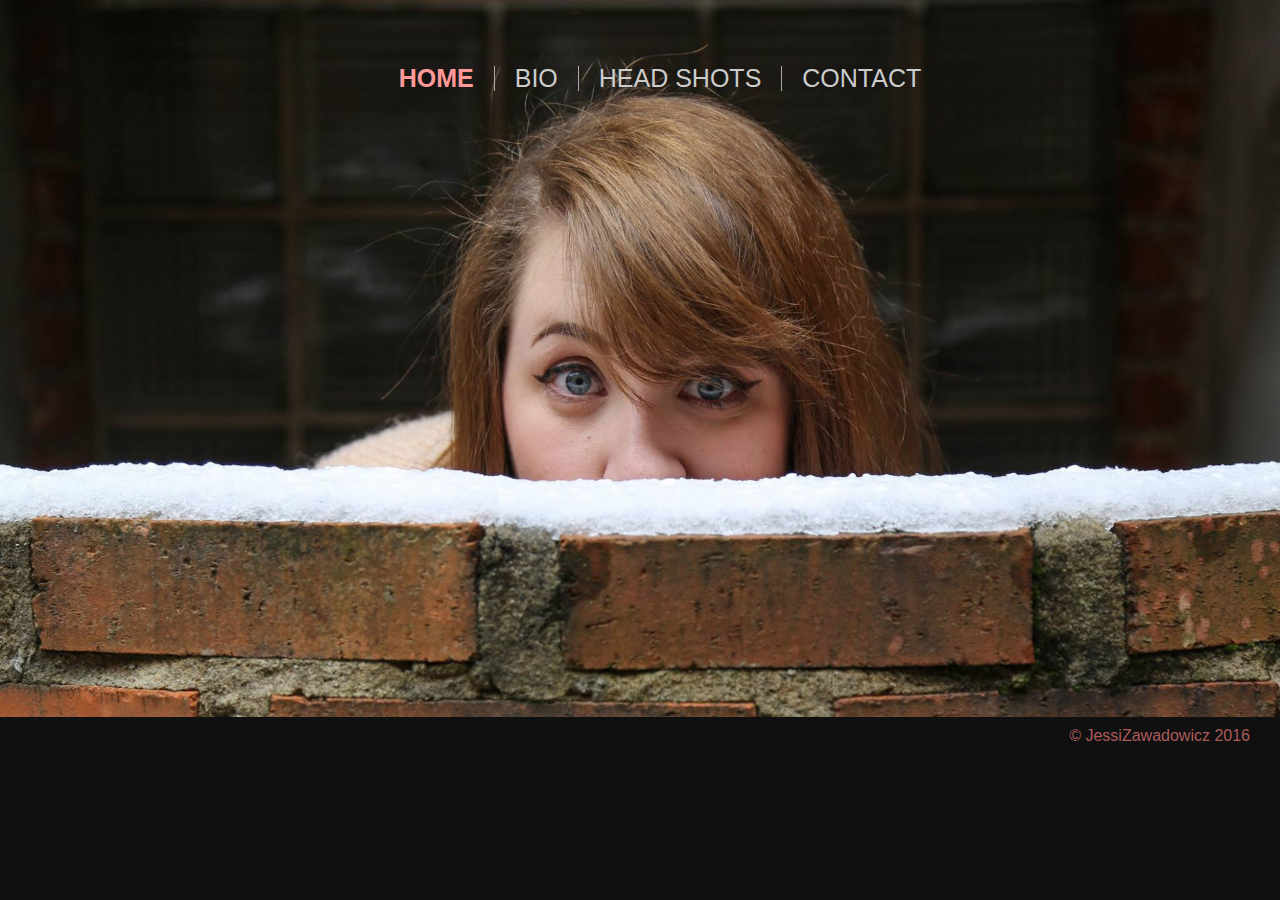
<file: index.html>
<!doctype html>
<html class="no-js" lang="">
    <head>
        <meta charset="utf-8">
        <meta http-equiv="x-ua-compatible" content="ie=edge">
        <title></title>
        <meta name="description" content="">
        <meta name="viewport" content="width=device-width, initial-scale=1">
        <link rel="apple-touch-icon" href="apple-touch-icon.png">
        <link rel="stylesheet" href="css/vendor/normalize.css">
        <link rel="stylesheet" href="css/vendor/html5-main.css">
        <link rel="stylesheet" href="css/main.css">
        <script src="js/vendor/modernizr-2.8.3.min.js"></script>
        <script src="https://code.jquery.com/jquery-1.12.0.min.js"></script>
        <script src="js/plugins.js"></script>
        <script src="js/main.js"></script>
    </head>

    <body>

<!-- ///////////////////////////////////////////////////////////////////////////
/////////////////////////////////// Navigation /////////////////////////////////
//////////////////////////////////////////////////////////////////////////// -->

      <div id="nav_container">
      <div class="navigation">
        <ul>
          <li class="active"><a href="index.html">Home</a></li>
          <li><a href="Bio.html">Bio</a></li>
          <li><a href="Head_Shots.html">Head Shots</a></li>
          <li><a href="Contact.html">Contact</a></li>
        </ul>
  		</div>
     </div>
     <div id="mySidenav" class="sidenav">
        <a href="javascript:void(0)" class="closebtn" onclick="closeNav()">×</a>
        <a href="index.html">Home</a>
        <a href="Bio.html">Bio</a>
        <a href="Head_Shots.html">Head Shots</a>
        <a href="Contact.html">Contact</a>
      </div>

      <div id="main">
        <span style="font-size:30px;cursor:pointer" onclick="openNav()">☰</span>
      </div>



<!-- ///////////////////////////////////////////////////////////////////////////
/////////////////////////////////// Banner /////////////////////////////////////
//////////////////////////////////////////////////////////////////////////// -->

  		<div class="banner">
  			<img src="images/13128993_10208413518431796_544987879_o.jpg" />
      </div>
      <div class="banner_phone">
        <img src="images/iphone.jpg"/>
      </div>
      <div class="banner_tablet">
        <img src="images/tablet.jpg"/>
      </div>

      <div class="banner_tablet_p">
        <img src="images/tablet_p.jpg"/>
      </div>

<!-- ///////////////////////////////////////////////////////////////////////////
/////////////////////////////////// Footer /////////////////////////////////////
//////////////////////////////////////////////////////////////////////////// -->

  		<div class="footer">
        <p> &#169; JessiZawadowicz 2016 </p>
  		</div>





    </body>
</html>
</file>
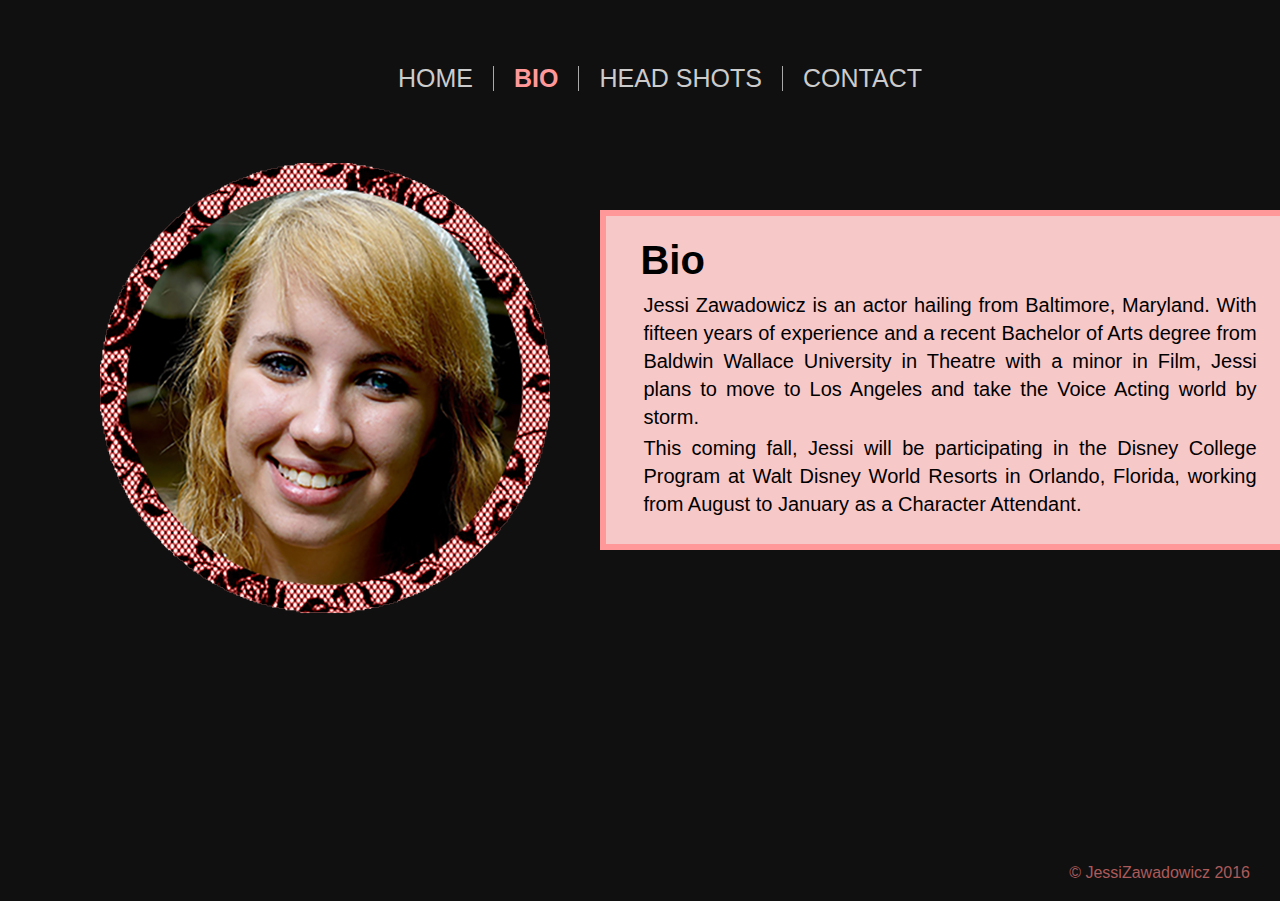
<file: Bio.html>
<!doctype html>
<html class="no-js" lang="">
    <head>
        <meta charset="utf-8">
        <meta http-equiv="x-ua-compatible" content="ie=edge">
        <title></title>
        <meta name="description" content="">
        <meta name="viewport" content="width=device-width, initial-scale=1">
        <link rel="apple-touch-icon" href="apple-touch-icon.png">
        <link rel="stylesheet" href="css/vendor/normalize.css">
        <link rel="stylesheet" href="css/vendor/html5-main.css">
        <link rel="stylesheet" href="css/main.css">
        <link rel="stylesheet" href="css/Bio.css">
        <script src="js/vendor/modernizr-2.8.3.min.js"></script>
        <script src="https://code.jquery.com/jquery-1.12.0.min.js"></script>
        <script src="js/plugins.js"></script>
        <script src="js/main.js"></script>
    </head>

    <body>

<!-- ///////////////////////////////////////////////////////////////////////////
/////////////////////////////////// Navigation /////////////////////////////////
//////////////////////////////////////////////////////////////////////////// -->

      <div id="nav_container">
      <div class="navigation">
        <ul>
          <li><a href="index.html">Home</a></li>
          <li class="active"><a href="Bio.html">Bio</a></li>
          <li><a href="Head_Shots.html">Head Shots</a></li>
          <li><a href="Contact.html">Contact</a></li>
        </ul>
  		</div>
     </div>
     <div id="mySidenav" class="sidenav">
        <a href="javascript:void(0)" class="closebtn" onclick="closeNav()">×</a>
        <a href="index.html">Home</a>
        <a href="Bio.html">Bio</a>
        <a href="Head_Shots.html">Head Shots</a>
        <a href="Contact.html">Contact</a>
      </div>

      <div id="main">
        <span style="font-size:30px;cursor:pointer" onclick="openNav()">☰</span>
      </div>




<!-- ///////////////////////////////////////////////////////////////////////////
/////////////////////////////////// Bio /////////////////////////////////
//////////////////////////////////////////////////////////////////////////// -->
<div id="bio">
    <div id="bio_image">
      <img src="images/bio_pic.png"/>
    </div>
    <div id="bio_2">
      <img src="images/bio_pic 2.png"/>
    </div>
    <div id="bio_3">
      <img src="images/bio_pic 3.png"/>
    </div>

    <div id="container">
        <div id="content">
          <h1>Bio</h1>
          <p>Jessi Zawadowicz is an actor hailing from Baltimore, Maryland. With fifteen years of experience and a recent Bachelor of Arts degree from Baldwin Wallace University in Theatre with a minor in Film, Jessi plans to move to Los Angeles and take the Voice Acting world by storm.</p>
          <p>This coming fall, Jessi will be participating in the Disney College Program at Walt Disney World Resorts in Orlando, Florida, working from August to January as a Character Attendant.</p>
        </div>
      </div>
</div>
<!-- ///////////////////////////////////////////////////////////////////////////
////////////////////////////////// Footer //////////////////////////////////////
//////////////////////////////////////////////////////////////////////////// -->

  		<div class="footer">
        <p> &#169; JessiZawadowicz 2016 </p>
  		</div>




    </body>
</html>
</file>
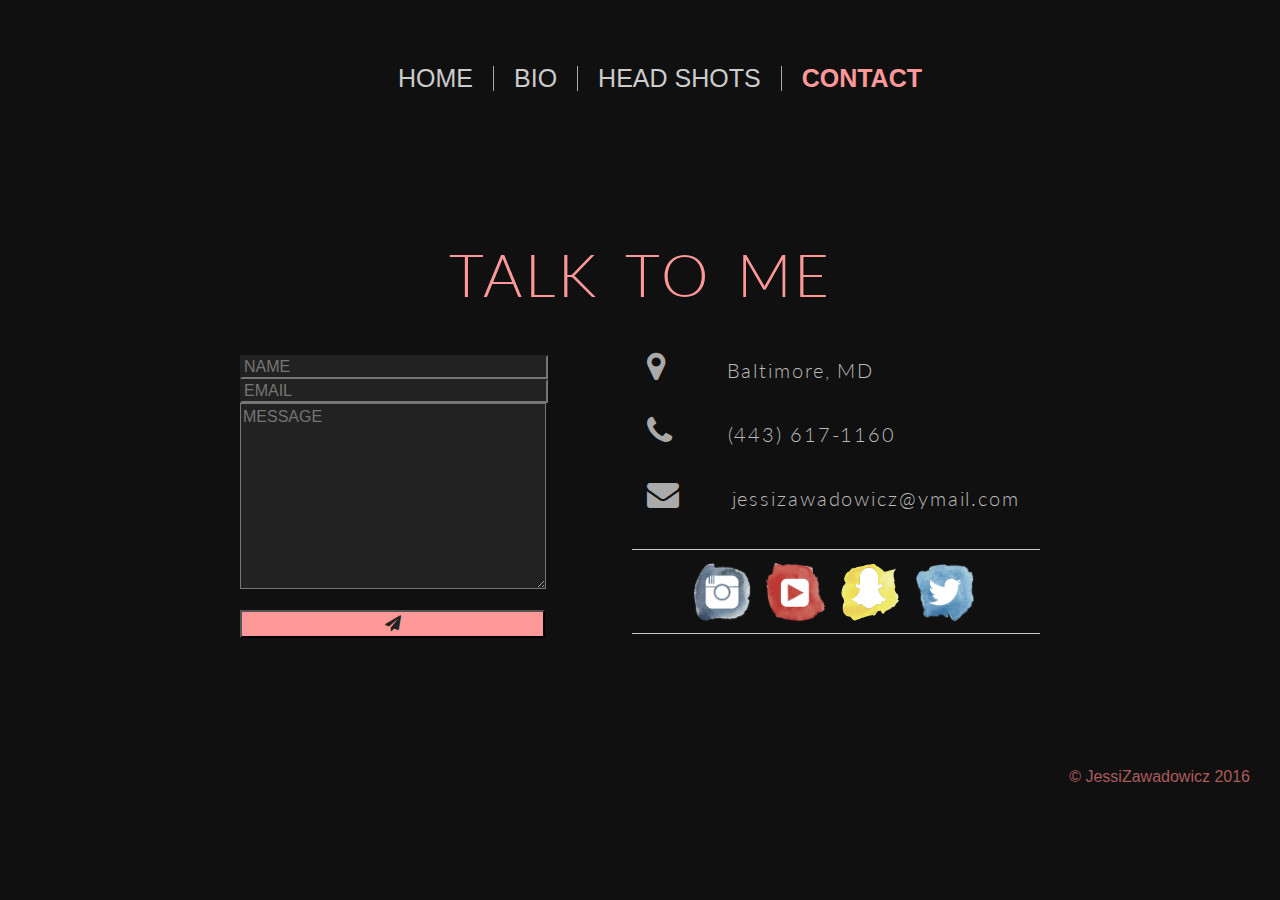
<file: Contact.html>
<!doctype html>
<html class="no-js" lang="">
    <head>
        <meta charset="utf-8">
        <meta http-equiv="x-ua-compatible" content="ie=edge">
        <title></title>
        <meta name="description" content="">
        <meta name="viewport" content="width=device-width, initial-scale=1">
        <link rel="apple-touch-icon" href="apple-touch-icon.png">
        <link rel="stylesheet" href="css/vendor/normalize.css">
        <link rel="stylesheet" href="css/vendor/html5-main.css">
        <link rel="stylesheet" href="css/main.css">
        <script src="js/vendor/modernizr-2.8.3.min.js"></script>
        <script src="https://code.jquery.com/jquery-1.12.0.min.js"></script>
        <script src="js/plugins.js"></script>
        <script src="js/main.js"></script>
        <link rel="stylesheet" href="css/contact.css">
    </head>

    <body>

<!-- ///////////////////////////////////////////////////////////////////////////
/////////////////////////////////// Navigation /////////////////////////////////
//////////////////////////////////////////////////////////////////////////// -->

      <div id="nav_container">
      <div class="navigation">
        <ul>
          <li><a href="index.html">Home</a></li>
          <li><a href="Bio.html">Bio</a></li>
          <li><a href="Head_Shots.html">Head Shots</a></li>
          <li class="active"><a href="Contact.html">Contact</a></li>
        </ul>
  		</div>
     </div>
     <div id="mySidenav" class="sidenav">
        <a href="javascript:void(0)" class="closebtn" onclick="closeNav()">×</a>
        <a href="index.html">Home</a>
        <a href="Bio.html">Bio</a>
        <a href="Head_Shots.html">Head Shots</a>
        <a href="Contact.html">Contact</a>
      </div>

      <div id="main">
        <span style="font-size:30px;cursor:pointer" onclick="openNav()">☰</span>
      </div>





<!-- ///////////////////////////////////////////////////////////////////////////
/////////////////////////////////// Contact /////////////////////////////////
//////////////////////////////////////////////////////////////////////////// -->
<link href='https://fonts.googleapis.com/css?family=Lato:400,100,300' rel='stylesheet' type='text/css'>
<link rel="stylesheet" href="https://maxcdn.bootstrapcdn.com/font-awesome/4.5.0/css/font-awesome.min.css">


<section id="contact">
  <h1 class="section-header"> talk to me</h1>
  <div class="contact-wrapper">

    <!-- CONTACT PAGE LEFT -->
    <form class="form-horizontal" role="form" method="post">
      <!-- Took out the action="index.php" since it's not going live right now -->
    <div class="container">
      <div class="form-group">
        <div class="col-sm-8">
        <input type="name" class="form-control" id="inputNAME3" placeholder="NAME">
        </div>
      </div>

      <div class="form-group">
        <div class="col-sm-8">
        <input type="email" class="form-control" id="inputEMAIL3" placeholder="EMAIL">
        </div>
      </div>

      <textarea class="form-control" rows="8" placeholder="MESSAGE"></textarea>

      <button class="btn btn-primary send-button" type="submit" value="SEND"><i class="fa fa-paper-plane"></i></button>

    </div>

    </form>

      <!-- CONTACT PAGE RIGHT -->

      <div class="direct-contact-container">

        <ul class="contact-list">
          <li class="list-item"><i class="fa fa-map-marker fa-2x"><span class="contact-text place">Baltimore, MD</span></i></li>

          <li class="list-item"><i class="fa fa-phone fa-2x"><span class="contact-text phone"><a href="tel:1-443-617-1160" title="Hit me up">(443) 617-1160</a></span></i></li>

          <li class="list-item"><i class="fa fa-envelope fa-2x"><span class="contact-text gmail"><a href="mailto:jessizawadowicz@ymail.com" title="Send me a message">jessizawadowicz@ymail.com</a></span></i></li>

        </ul>

        <hr>

        <ul class="social-media-icons-list">

          <li><a href="https://www.instagram.com/jessizawadowicz/" target="_blank" class="social-media-icon linkedin"><img src="images/1463436924_Aquicon-Instagram.png" height="60px" width="60px" alt="Instagram Icon"></a></li>

          <li><a href="https://m.youtube.com/user/Eponine94" target="_blank" class="social-media-icon googleplus"><img src="images/1463436934_Aquicon-Youtube.png" height="60px" width="60px" alt="Youtube Icon"></a></li>

          <li><a href="https://www.snapchat.com/add/jessirosiee" target="_blank" class="social-media-icon vimeo"><img src="images/snapchat.png" height="60px" width="60px" alt="Snapchat Icon"></a></li>

          <li><a href="https://twitter.com/jessizawadowicz" target="_blank" class="social-media-icon imdb"><img src="images/1463436929_Aquicon-Twitter.png" height="60px" width="60px" alt="Twitter Icon"></a></li>
        </ul>
        <hr>
      </div>
  </div>
</section>








<!-- ///////////////////////////////////////////////////////////////////////////
////////////////////////////////// Footer //////////////////////////////////////
//////////////////////////////////////////////////////////////////////////// -->

  		<div class="footer">
        <p> &copy; JessiZawadowicz 2016 </p>
  		</div>




    </body>
</html>
</file>
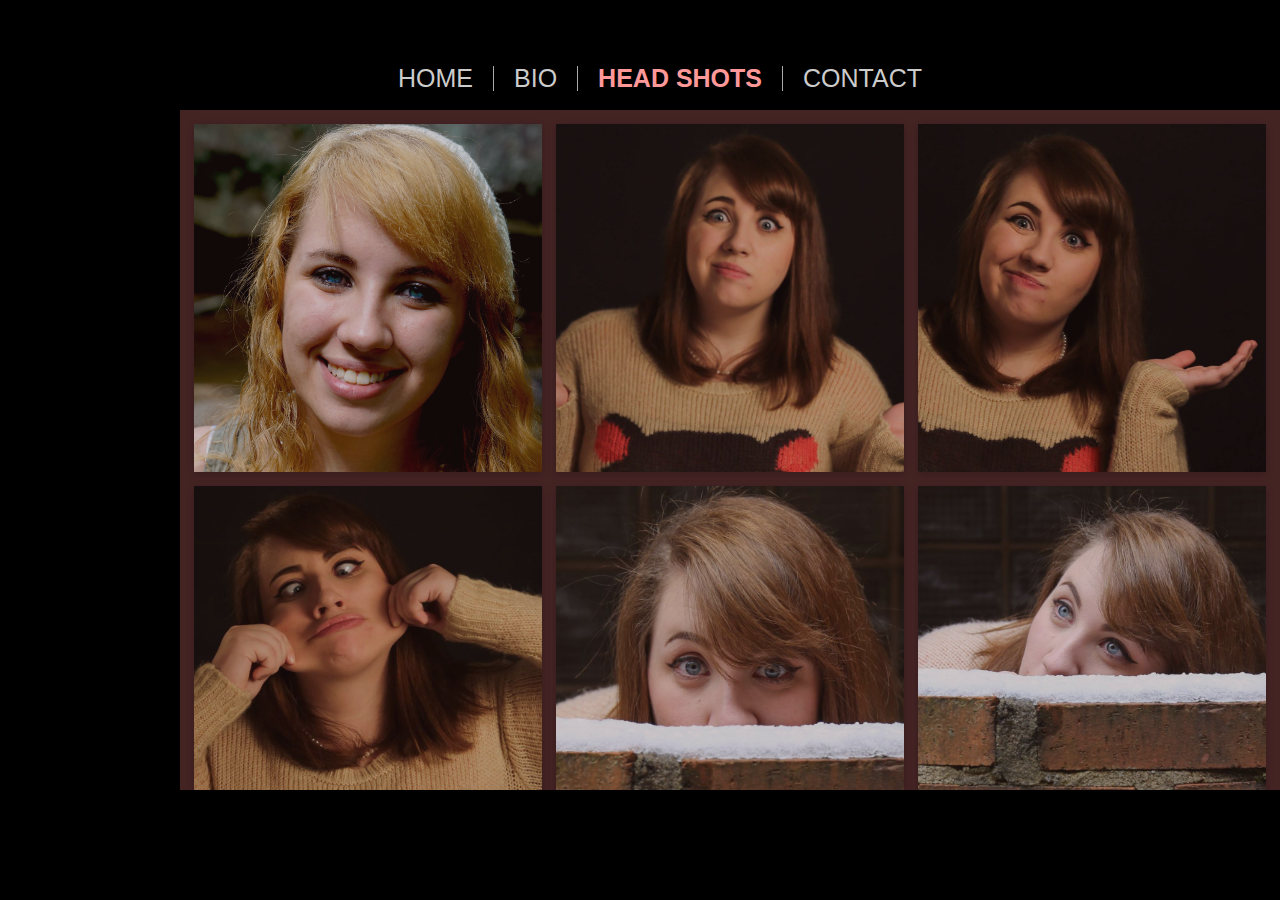
<file: Head_Shots.html>
<!doctype html>
<html class="no-js" lang="">
    <head>
        <meta charset="utf-8">
        <meta http-equiv="x-ua-compatible" content="ie=edge">
        <title></title>
        <meta name="description" content="">
        <meta name="viewport" content="width=device-width, initial-scale=1">
        <link rel="apple-touch-icon" href="apple-touch-icon.png">
        <link rel="stylesheet" href="css/vendor/normalize.css">
        <link rel="stylesheet" href="css/vendor/html5-main.css">
        <link rel="stylesheet" href="css/main.css">
        <link rel="stylesheet" href="css/Head_shots.css">
        <script src="js/vendor/modernizr-2.8.3.min.js"></script>
        <script src="https://code.jquery.com/jquery-1.12.0.min.js"></script>
        <script src="js/plugins.js"></script>
        <script src="js/main.js"></script>
    </head>

    <body>

<!-- ///////////////////////////////////////////////////////////////////////////
/////////////////////////////////// Navigation /////////////////////////////////
//////////////////////////////////////////////////////////////////////////// -->

      <div id="nav_container">
      <div class="navigation">
        <ul>
          <li><a href="index.html">Home</a></li>
          <li><a href="Bio.html">Bio</a></li>
          <li class="active"><a href="Head_Shots.html">Head Shots</a></li>
          <li><a href="Contact.html">Contact</a></li>
        </ul>
  		</div>
     </div>
     <div id="mySidenav" class="sidenav">
        <a href="javascript:void(0)" class="closebtn" onclick="closeNav()">×</a>
        <a href="index.html">Home</a>
        <a href="Bio.html">Bio</a>
        <a href="Head_Shots.html">Head Shots</a>
        <a href="Contact.html">Contact</a>
      </div>

      <div id="main">
        <span style="font-size:30px;cursor:pointer" onclick="openNav()">☰</span>
      </div>


<!-- ///////////////////////////////////////////////////////////////////////////
////////////////////////////////// Gallery /////////////////////////////////////
//////////////////////////////////////////////////////////////////////////// -->




<!-- Loop all pictures and print checkboxes and lightboxes for them-->
<input type="checkbox" id="pic-1"/>
<label for="pic-1" class="lightbox"><img src="images/Head shots/1.jpg"/></label>
<input type="checkbox" id="pic-2"/>
<label for="pic-2" class="lightbox"><img src="images/Head shots/2.jpg"/></label>
<input type="checkbox" id="pic-3"/>
<label for="pic-3" class="lightbox"><img src="images/Head shots/3.jpg"/></label>
<input type="checkbox" id="pic-4"/>
<label for="pic-4" class="lightbox"><img src="images/Head shots/4.jpg"/></label>
<input type="checkbox" id="pic-5"/>
<label for="pic-5" class="lightbox"><img src="images/Head shots/5.jpg"/></label>
<input type="checkbox" id="pic-6"/>
<label for="pic-6" class="lightbox"><img src="images/Head shots/6.jpg"/></label>
<input type="checkbox" id="pic-7"/>
<label for="pic-7" class="lightbox"><img src="images/Head shots/7.jpg"/></label>
<input type="checkbox" id="pic-8"/>
<label for="pic-8" class="lightbox"><img src="images/Head shots/8.jpg"/></label>
<input type="checkbox" id="pic-9"/>
<label for="pic-9" class="lightbox"><img src="images/Head shots/9.jpg"/></label>
<input type="checkbox" id="pic-10"/>
<label for="pic-10" class="lightbox"><img src="images/Head shots/10.jpg"/></label>
<input type="checkbox" id="pic-11"/>
<label for="pic-11" class="lightbox"><img src="images/Head shots/11.jpg"/></label>
<input type="checkbox" id="pic-12"/>
<label for="pic-12" class="lightbox"><img src="images/Head shots/12.jpg"/></label>
<div class="grid">
  <!-- Loop all pictures and print the actual images-->
  <label for="pic-1" class="grid-item"><img src="images/Head shots/1.0.jpg"/></label>
  <label for="pic-2" class="grid-item"><img src="images/Head shots/2.0.jpg"/></label>
  <label for="pic-3" class="grid-item"><img src="images/Head shots/3.0.jpg"/></label>
  <label for="pic-4" class="grid-item"><img src="images/Head shots/4.0.jpg"/></label>
  <label for="pic-5" class="grid-item"><img src="images/Head shots/5.0.jpg"/></label>
  <label for="pic-6" class="grid-item"><img src="images/Head shots/6.0.jpg"/></label>
  <label for="pic-7" class="grid-item"><img src="images/Head shots/7.0.jpg"/></label>
  <label for="pic-8" class="grid-item"><img src="images/Head shots/8.0.jpg"/></label>
  <label for="pic-9" class="grid-item"><img src="images/Head shots/9.0.jpg"/></label>
  <label for="pic-10" class="grid-item"><img src="images/Head shots/10.0.jpg"/></label>
  <label for="pic-11" class="grid-item"><img src="images/Head shots/11.0.jpg"/></label>
  <label for="pic-12" class="grid-item"><img src="images/Head shots/12.0.jpg"/></label>
</div>

    </body>
</html>
</file>
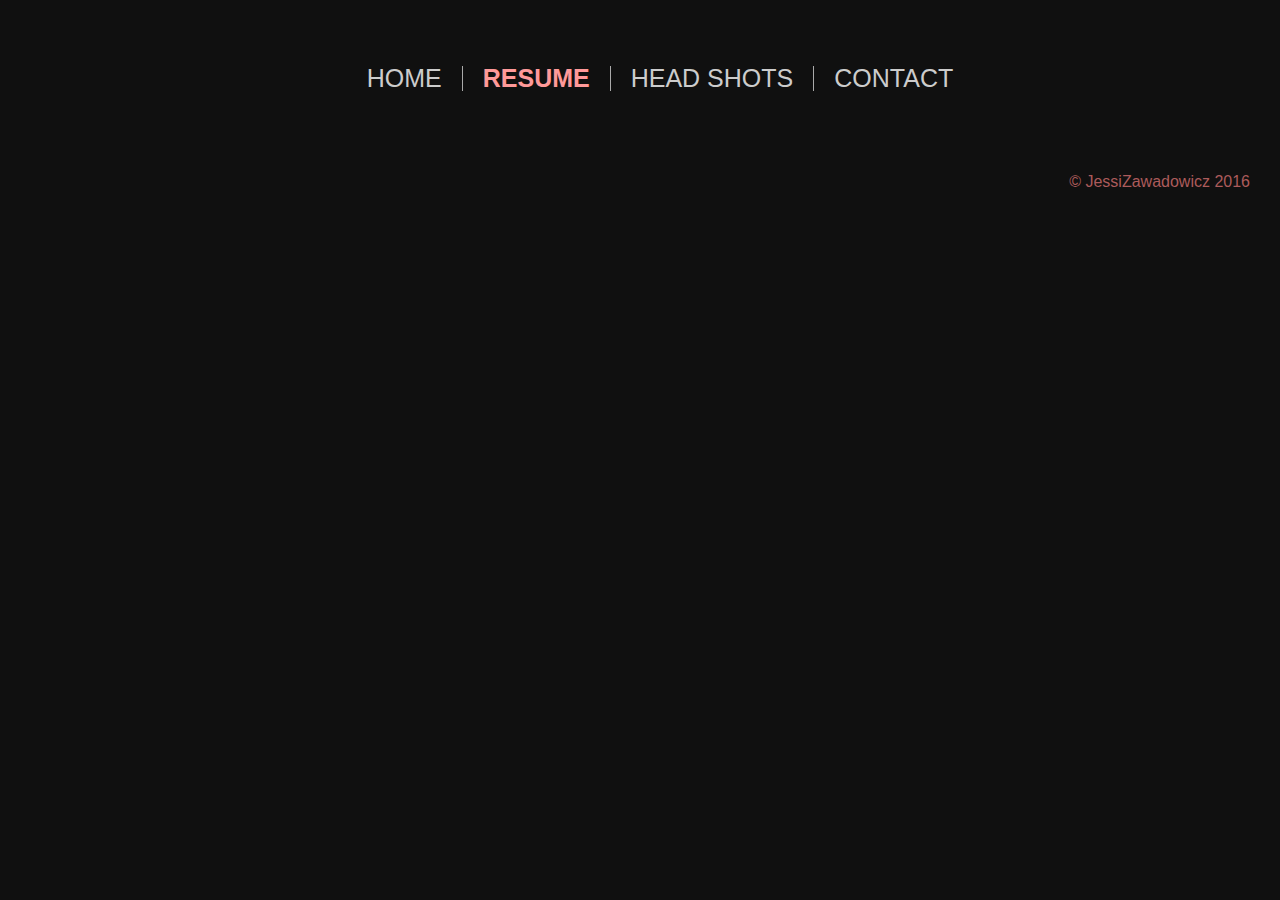
<file: Resume.html>
<!doctype html>
<html class="no-js" lang="">
    <head>
        <meta charset="utf-8">
        <meta http-equiv="x-ua-compatible" content="ie=edge">
        <title></title>
        <meta name="description" content="">
        <meta name="viewport" content="width=device-width, initial-scale=1">
        <link rel="apple-touch-icon" href="apple-touch-icon.png">
        <link rel="stylesheet" href="css/vendor/normalize.css">
        <link rel="stylesheet" href="css/vendor/html5-main.css">
        <link rel="stylesheet" href="css/main.css">
        <script src="js/vendor/modernizr-2.8.3.min.js"></script>
        <script src="https://code.jquery.com/jquery-1.12.0.min.js"></script>
        <script src="js/plugins.js"></script>
        <script src="js/main.js"></script>
    </head>

    <body>

<!-- ///////////////////////////////////////////////////////////////////////////
/////////////////////////////////// Navigation /////////////////////////////////
//////////////////////////////////////////////////////////////////////////// -->

      <div id="nav_container">
      <div class="navigation">
        <ul>
          <li><a href="index.html">Home</a></li>
          <li class="active"><a href="Resume.html">Resume</a></li>
          <li><a href="Head_Shots.html">Head Shots</a></li>
          <li><a href="Contact.html">Contact</a></li>
        </ul>
  		</div>
     </div>
     <div id="mySidenav" class="sidenav">
        <a href="javascript:void(0)" class="closebtn" onclick="closeNav()">×</a>
        <a href="#">Home</a>
        <a href="#">Resume</a>
        <a href="#">Head Shots</a>
        <a href="#">Contact</a>
      </div>

      <div id="main">
        <span style="font-size:30px;cursor:pointer" onclick="openNav()">☰</span>
      </div>


<!-- ///////////////////////////////////////////////////////////////////////////
////////////////////////////////// Footer //////////////////////////////////////
//////////////////////////////////////////////////////////////////////////// -->

  		<div class="footer">
        <p> &#169; JessiZawadowicz 2016 </p>
  		</div>




    </body>
</html>
</file>
<file: css/vendor/html5-main.css>
/*! HTML5 Boilerplate v5.3.0 | MIT License | https://html5boilerplate.com/ */

/*
 * What follows is the result of much research on cross-browser styling.
 * Credit left inline and big thanks to Nicolas Gallagher, Jonathan Neal,
 * Kroc Camen, and the H5BP dev community and team.
 */

/* ==========================================================================
   Base styles: opinionated defaults
   ========================================================================== */

html {
    color: #222;
    font-size: 1em;
    line-height: 1.4;
}

/*
 * Remove text-shadow in selection highlight:
 * https://twitter.com/miketaylr/status/12228805301
 *
 * These selection rule sets have to be separate.
 * Customize the background color to match your design.
 */

::-moz-selection {
    background: #b3d4fc;
    text-shadow: none;
}

::selection {
    background: #b3d4fc;
    text-shadow: none;
}

/*
 * A better looking default horizontal rule
 */

hr {
    display: block;
    height: 1px;
    border: 0;
    border-top: 1px solid #ccc;
    margin: 1em 0;
    padding: 0;
}

/*
 * Remove the gap between audio, canvas, iframes,
 * images, videos and the bottom of their containers:
 * https://github.com/h5bp/html5-boilerplate/issues/440
 */

audio,
canvas,
iframe,
img,
svg,
video {
    vertical-align: middle;
}

/*
 * Remove default fieldset styles.
 */

fieldset {
    border: 0;
    margin: 0;
    padding: 0;
}

/*
 * Allow only vertical resizing of textareas.
 */

textarea {
    resize: vertical;
}

/* ==========================================================================
   Browser Upgrade Prompt
   ========================================================================== */

.browserupgrade {
    margin: 0.2em 0;
    background: #ccc;
    color: #000;
    padding: 0.2em 0;
}

/* ==========================================================================
   Author's custom styles
   ========================================================================== */

















/* ==========================================================================
   Helper classes
   ========================================================================== */

/*
 * Hide visually and from screen readers
 */

.hidden {
    display: none !important;
}

/*
 * Hide only visually, but have it available for screen readers:
 * http://snook.ca/archives/html_and_css/hiding-content-for-accessibility
 */

.visuallyhidden {
    border: 0;
    clip: rect(0 0 0 0);
    height: 1px;
    margin: -1px;
    overflow: hidden;
    padding: 0;
    position: absolute;
    width: 1px;
}

/*
 * Extends the .visuallyhidden class to allow the element
 * to be focusable when navigated to via the keyboard:
 * https://www.drupal.org/node/897638
 */

.visuallyhidden.focusable:active,
.visuallyhidden.focusable:focus {
    clip: auto;
    height: auto;
    margin: 0;
    overflow: visible;
    position: static;
    width: auto;
}

/*
 * Hide visually and from screen readers, but maintain layout
 */

.invisible {
    visibility: hidden;
}

/*
 * Clearfix: contain floats
 *
 * For modern browsers
 * 1. The space content is one way to avoid an Opera bug when the
 *    `contenteditable` attribute is included anywhere else in the document.
 *    Otherwise it causes space to appear at the top and bottom of elements
 *    that receive the `clearfix` class.
 * 2. The use of `table` rather than `block` is only necessary if using
 *    `:before` to contain the top-margins of child elements.
 */

.clearfix:before,
.clearfix:after {
    content: " "; /* 1 */
    display: table; /* 2 */
}

.clearfix:after {
    clear: both;
}

/* ==========================================================================
   EXAMPLE Media Queries for Responsive Design.
   These examples override the primary ('mobile first') styles.
   Modify as content requires.
   ========================================================================== */

@media only screen and (min-width: 35em) {
    /* Style adjustments for viewports that meet the condition */
}

@media print,
       (-webkit-min-device-pixel-ratio: 1.25),
       (min-resolution: 1.25dppx),
       (min-resolution: 120dpi) {
    /* Style adjustments for high resolution devices */
}

/* ==========================================================================
   Print styles.
   Inlined to avoid the additional HTTP request:
   http://www.phpied.com/delay-loading-your-print-css/
   ========================================================================== */

@media print {
    *,
    *:before,
    *:after,
    *:first-letter,
    *:first-line {
        background: transparent !important;
        color: #000 !important; /* Black prints faster:
                                   http://www.sanbeiji.com/archives/953 */
        box-shadow: none !important;
        text-shadow: none !important;
    }

    a,
    a:visited {
        text-decoration: underline;
    }

    a[href]:after {
        content: " (" attr(href) ")";
    }

    abbr[title]:after {
        content: " (" attr(title) ")";
    }

    /*
     * Don't show links that are fragment identifiers,
     * or use the `javascript:` pseudo protocol
     */

    a[href^="#"]:after,
    a[href^="javascript:"]:after {
        content: "";
    }

    pre,
    blockquote {
        border: 1px solid #999;
        page-break-inside: avoid;
    }

    /*
     * Printing Tables:
     * http://css-discuss.incutio.com/wiki/Printing_Tables
     */

    thead {
        display: table-header-group;
    }

    tr,
    img {
        page-break-inside: avoid;
    }

    img {
        max-width: 100% !important;
    }

    p,
    h2,
    h3 {
        orphans: 3;
        widows: 3;
    }

    h2,
    h3 {
        page-break-after: avoid;
    }
}
</file>
<file: css/main.css>
/*---------------------------------------------------
    LESS Elements 0.9
  ---------------------------------------------------
    A set of useful LESS mixins
    More info at: http://lesselements.com
  ---------------------------------------------------*/
body {
  background-color: #101010;
}
#main,
.sidenav {
  display: none;
}
#nav_container {
  width: 100%;
  text-align: center;
}
.navigation {
  margin: 0;
  padding: 0;
  margin: 50px;
}
.navigation ul {
  overflow: visible;
  list-style-type: none;
  text-align: center;
  position: relative;
  display: inline-block;
}
.navigation li {
  height: 25px;
  float: left;
  margin-right: 0px;
  border-right: 1px solid #aaa;
  padding: 0 20px;
}
.navigation li:last-child {
  border-right: none;
}
.navigation li a {
  text-decoration: none;
  color: #ccc;
  font: 25px/1 Helvetica, Verdana, sans-serif;
  text-transform: uppercase;
  -webkit-transition: all 0.5s ease;
  -moz-transition: all 0.5s ease;
  -o-transition: all 0.5s ease;
  -ms-transition: all 0.5s ease;
  transition: all 0.5s ease;
}
.navigation li a:hover {
  color: #666;
}
.navigation li.active a {
  font-weight: bold;
  color: #ff9999;
}
/*////////////////////////////////////////////////////////////////*/
.banner {
  width: 100%;
  margin-top: -165px;
}
.banner img {
  width: 100%;
}
.banner_phone,
.banner_tablet,
.banner_tablet_p {
  display: none;
}
/*////////////////////////////////////////////////////////////////*/
.footer {
  width: 100%;
}
.footer p {
  float: right;
  margin-right: 30px;
  color: #ac5b5b;
  margin-top: 8px;
}
/*/////////////////////////////////////////////////////////////////////////////////////////////////////////////////////////////////////////////////////////////////////////////////////////////////////////////////////////////////////////////////////////////////////////////////////////////////////////////////BreakPoints/////////////////////////////////////////////////////////////////////////////////////////////////////////////////////////////////////////////////////////////////////////////////////////////////////////////////////////////////////////////////////////////////////////////////////////////////////////////////////////////////////*/
@media only screen and (max-width: 770px) {
  .navigation {
    display: none;
  }
  #main,
  .sidenav {
    display: block;
  }
  span {
    float: right;
  }
  .sidenav {
    height: 100%;
    width: 0;
    position: fixed;
    z-index: 1;
    top: 0;
    right: 0;
    background-color: #111;
    overflow-x: hidden;
    transition: 0.5s;
    padding-top: 60px;
  }
  .sidenav a {
    padding: 8px 8px 8px 32px;
    text-decoration: none;
    font-size: 25px;
    color: #818181;
    display: block;
    transition: 0.3s;
  }
  .sidenav a:hover,
  .offcanvas a:focus {
    color: #f1f1f1;
  }
  .closebtn {
    position: absolute;
    top: 0;
    right: 25px;
    font-size: 36px !important;
    margin-left: 50px;
  }
  #main {
    transition: margin-left 0.5s;
    padding: 16px;
    color: white;
  }
}
@media only screen and (max-width: 770px) and screen and (max-height: 450px) {
  .sidenav {
    padding-top: 15px;
  }
  .sidenav a {
    font-size: 18px;
  }
}
@media only screen and (min-device-width: 320px) and (max-device-width: 568px) and (orientation: portrait) {
  .banner {
    display: none;
  }
  .banner_phone {
    display: block;
    position: fixed;
    z-index: -1;
  }
  .banner_phone img {
    margin-top: -30px;
  }
  .footer {
    display: none;
  }
}
@media only screen and (min-device-width: 320px) and (max-device-width: 568px) and (orientation: landscape) {
  .banner {
    width: 85%;
    margin-top: -5px;
    margin-left: 20px;
  }
  .footer {
    display: none;
  }
}
@media only screen and (min-device-width: 768px) and (max-device-width: 1024px) and (orientation: landscape) {
  .banner {
    display: none;
  }
  .banner_tablet {
    display: inherit;
    margin-top: -160px;
  }
}
@media only screen and (min-device-width: 768px) and (max-device-width: 1024px) and (orientation: portrait) {
  .banner {
    display: none;
  }
  .banner_tablet_p {
    display: block;
  }
  .banner_tablet_p img {
    margin-top: 20px;
    margin-left: 25px;
    width: 90%;
  }
  .footer {
    margin-top: 10px;
  }
}
</file>
<file: css/Bio.css>
/*---------------------------------------------------
    LESS Elements 0.9
  ---------------------------------------------------
    A set of useful LESS mixins
    More info at: http://lesselements.com
  ---------------------------------------------------*/
body {
  margin: 0;
  color: #000;
  text-align: justify;
  font-family: Tahoma, Geneva, sans-serif;
}
#container {
  max-width: 700px;
  width: 100%;
  max-height: 340px;
  background-color: #f7c8c8;
  border: 6px solid #ff9999;
  position: absolute;
  left: 0;
  right: 0;
  top: 0;
  bottom: 0;
  -webkit-box-sizing: border-box;
  -moz-box-sizing: border-box;
  box-sizing: border-box;
  margin-top: 210px;
  margin-left: 600px;
}
#content {
  width: 90%;
  height: 90%;
  position: absolute;
  margin: auto;
  left: 0;
  right: 0;
  top: 0;
  bottom: 0;
  overflow: hidden;
}
#container h1 {
  margin: 0;
  font-size: 40px;
}
#container p {
  margin: 3px;
  font-size: 20px;
}
#bio_image {
  margin-left: 100px;
}
#bio_2,
#bio_3 {
  display: none;
}
.footer {
  margin-top: 240px;
}
@media only screen and (min-device-width: 320px) and (max-device-width: 568px) and (orientation: portrait) {
  #container {
    width: 50%;
    margin-top: 270px;
    margin-left: 0;
    width: 100%;
    height: 200px;
  }
  #bio_image {
    display: none;
  }
  #bio_2 {
    display: block;
    margin-top: 20px;
    margin-left: 50px;
  }
}
@media only screen and (min-device-width: 320px) and (max-device-width: 568px) and (orientation: landscape) {
  #container {
    width: 50%;
    margin-top: 60px;
    margin-left: 220px;
    width: 340px;
    max-height: 250px;
    overflow: scroll;
  }
  #container h1 {
    font-size: 25px;
  }
  #container p {
    font-size: 12.5px;
    margin: 5px;
  }
  #bio_image {
    display: none;
  }
  #bio_2 {
    display: block;
    margin-top: 20px;
    margin-left: 10px;
  }
}
@media only screen and (min-device-width: 768px) and (max-device-width: 1024px) and (orientation: landscape) {
  #bio_image {
    display: none;
  }
  #bio_3 {
    display: block;
    margin-left: 20px;
    margin-top: -40px;
  }
  #container {
    width: 630px;
    margin-left: 350px;
    margin-top: 140px;
    max-height: 570px;
  }
  #container h1 {
    font-size: 60px;
  }
  #container p {
    font-size: 25.5px;
    margin: 5px;
  }
  .footer {
    margin-top: 300px;
  }
}
@media only screen and (min-device-width: 768px) and (max-device-width: 1024px) and (orientation: portrait) {
  #bio_image {
    display: none;
  }
  #bio_3 {
    display: block;
    margin-top: 20px;
    margin-left: 60px;
  }
  #container {
    width: 635px;
    margin-left: 65px;
    margin-top: 380px;
    max-height: 570px;
  }
  #container h1 {
    font-size: 60px;
  }
  #container p {
    font-size: 26px;
    margin: 5px;
  }
  .footer {
    margin-top: 620px;
  }
}
</file>
<file: css/contact.css>
/*---------------------------------------------------
    LESS Elements 0.9
  ---------------------------------------------------
    A set of useful LESS mixins
    More info at: http://lesselements.com
  ---------------------------------------------------*/
body {
  margin: 0;
  padding: 0;
}
/* FOR ALL HEADERS */
.section-header {
  text-align: center;
  margin: 0 auto;
  padding-top: 50px;
  margin-bottom: 50px;
  font: small-caps 300 85px 'Lato', sans-serif;
  letter-spacing: 3px;
  color: #ff9999;
  margin-bottom: 25px;
}
#contact {
  width: 100%;
  height: 950px;
  background-color: none;
  overflow: hidden;
  height: 595px;
}
.contact-header {
  color: #eee;
}
.contact-wrapper {
  margin: 0 auto;
  padding-top: 15px;
  position: relative;
  max-width: 800px;
}
/*********************
  CONTACT PAGE LEFT
*********************/
.form-horizontal {
  float: left;
  max-width: 400px;
}
.form-control,
textarea {
  width: 300px;
  background-color: #222;
  color: #fff;
}
.send-button {
  margin-top: 15px;
  width: 305px;
  background-color: #ff9999;
}
/**********************
  CONTACT PAGE RIGHT
**********************/
.direct-contact-container {
  max-width: 400px;
  float: right;
  margin-top: -30px;
}
.contact-list {
  list-style-type: none;
  margin-left: -65px;
  padding-right: 20px;
}
.list-item {
  line-height: 4;
  color: #aaa;
}
.contact-text {
  font: 300 20px 'Lato', sans-serif;
  letter-spacing: 1.9px;
  color: #bbb;
}
.place {
  margin-left: 62px;
}
.phone {
  margin-left: 56px;
}
.gmail {
  margin-left: 53px;
}
.contact-text a {
  color: #bbb;
  text-decoration: none;
}
.contact-text a:hover {
  color: #fff;
  text-decoration: none;
  transition-duration: 0.2s;
  -webkit-transition-duration: 0.2s;
  -moz-transition-duration: 0.2s;
  -o-transition-duration: 0.2s;
}
.social-media-icons-list {
  text-align: center;
  margin-left: -85px;
}
.social-media-icons-list li {
  display: inline-block;
  margin: -5px 5px;
  filter: grayscale(30%);
  -webkit-filter: grayscale 30%);
}
.social-media-icon img:hover {
  -moz-transform: scale(1.2);
  -webkit-transform: scale(1.2);
  -o-transform: scale(1.2);
  -ms-transform: scale(1.2);
  transform: scale(1.2);
  -webkit-transition: all 0.1s ease-in-out;
  -moz-transition: all 0.1s ease-in-out;
  -ms-transition: all 0.1s ease-in-out;
  -o-transition: all 0.1s ease-in-out;
  transition: all 0.1s ease-in-out;
}
hr {
  margin-left: -40px;
}
/****************************
CONTACT SECTION MEDIA QUERIES
****************************/
@media only screen and (min-device-width: 768px) and (max-device-width: 1024px) and (orientation: landscape) {
  #contact {
    margin-top: -70px;
  }
}
@media only screen and (min-device-width: 768px) and (max-device-width: 1024px) and (orientation: portrait) {
  #contact {
    height: 900px;
  }
  .container {
    margin-left: 230px;
  }
  .direct-contact-container {
    margin-top: 310px;
    float: none;
    margin-left: 220px;
  }
  .social-media-icons-list {
    margin-left: -115px;
  }
  hr {
    margin-right: 30px;
  }
}
@media only screen and (min-device-width: 320px) and (max-device-width: 568px) and (orientation: landscape) {
  #contact {
    height: 700px;
  }
  .section-header {
    font-size: 70px;
    padding-top: 0px;
    margin-top: -30px;
    margin-bottom: 0px;
  }
  .container {
    margin-left: 130px;
  }
  .direct-contact-container,
  .form-wrapper {
    float: none;
    margin: 0 auto;
  }
  .name,
  .email,
  textarea {
    max-width: 300px;
  }
  .direct-contact-container {
    margin-top: 300px;
    max-width: 400px;
    margin-left: 115px;
  }
  .contact-text {
    font-size: 22px;
  }
  hr {
    margin-right: 15px;
  }
}
@media only screen and (min-device-width: 320px) and (max-device-width: 568px) and (orientation: portrait) {
  #contact {
    height: 680px;
  }
  .section-header {
    font-size: 60px;
    padding-top: 10px;
    margin-top: -20px;
    margin-bottom: 20px;
  }
  .direct-contact-container,
  .continer {
    max-width: 70%;
  }
  .container {
    margin-left: 7px;
    margin-top: -13px;
  }
  .name,
  .email,
  textarea {
    max-width: 300px;
  }
  .direct-contact-container {
    margin-top: 30px;
    max-width: 280px;
  }
  .contact-text {
    font-size: 15px;
    font-weight: bold;
  }
  .list-item {
    font-size: 12px;
  }
}
</file>
<file: css/Head_shots.css>
/*---------------------------------------------------
    LESS Elements 0.9
  ---------------------------------------------------
    A set of useful LESS mixins
    More info at: http://lesselements.com
  ---------------------------------------------------*/
*,
*:before,
*:after {
  box-sizing: border-box;
}
label[for] {
  cursor: pointer;
}
input[type="checkbox"] {
  display: none;
}
body {
  background-color: #000;
}
.lightbox,
.grid {
  width: 100%;
  position: fixed;
  top: 0;
  left: 0;
}
.lightbox {
  z-index: 1;
  min-height: 100%;
  overflow: auto;
  -webkit-transform: scale(0);
  transform: scale(0);
  -webkit-transition: -webkit-transform 0.5s ease-out;
  transition: -webkit-transform 0.5s ease-out;
  transition: transform 0.5s ease-out;
  transition: transform 0.5s ease-out, -webkit-transform 0.5s ease-out;
}
.lightbox img {
  position: fixed;
  top: 50%;
  left: 50%;
  max-width: 96%;
  max-height: 96%;
  -webkit-transform: translate(-50%, -50%);
  transform: translate(-50%, -50%);
  box-shadow: 0 2px 8px rgba(0, 0, 0, 0.25);
}
input[type="checkbox"]:checked + .lightbox {
  -webkit-transform: scale(1);
  transform: scale(1);
}
input[type="checkbox"]:checked ~ .grid {
  opacity: .125;
}
.grid {
  display: -webkit-box;
  display: -webkit-flex;
  display: -ms-flexbox;
  display: flex;
  -webkit-flex-wrap: wrap;
  -ms-flex-wrap: wrap;
  flex-wrap: wrap;
  -webkit-box-align: start;
  -webkit-align-items: flex-start;
  -ms-flex-align: start;
  align-items: flex-start;
  -webkit-align-content: flex-start;
  -ms-flex-line-pack: start;
  align-content: flex-start;
  height: auto;
  padding: 7px;
  overflow: auto;
  z-index: 0;
  background-color: #442323;
  text-align: center;
  -webkit-transition: opacity .75s;
  transition: opacity .75s;
  max-width: 1100px;
  max-height: 680px;
  margin-top: 110px;
  margin-left: 180px;
}
.grid .grid-item {
  display: block;
  width: 25%;
  padding: 7px;
  opacity: .75;
  -webkit-transition: opacity .5s;
  transition: opacity .5s;
}
.grid .grid-item:hover {
  opacity: 1;
}
.grid img {
  max-width: 100%;
  max-height: 100%;
  box-shadow: 0 2px 8px rgba(0, 0, 0, 0.25);
}
@media screen and (min-device-width: 1200px) and (max-device-width: 1600px) {
  .grid .grid-item {
    width: 33.3333%;
  }
}
@media only screen and (min-device-width: 768px) and (max-device-width: 1024px) and (orientation: portrait) {
  .grid {
    margin-top: 110px;
    margin-left: 0px;
    max-height: 910px;
  }
  .grid .grid-item {
    width: 33.3333%;
  }
}
@media only screen and (min-device-width: 768px) and (max-device-width: 1024px) and (orientation: landscape) {
  .grid {
    margin-top: 110px;
    margin-left: 0px;
    max-height: 655px;
  }
  .grid .grid-item {
    width: 33%;
  }
}
@media only screen and (min-device-width: 320px) and (max-device-width: 568px) and (orientation: portrait) {
  .grid {
    margin-top: 70px;
    margin-left: 0px;
    max-height: 500px;
  }
  .grid .grid-item {
    width: 100%;
  }
}
@media only screen and (min-device-width: 320px) and (max-device-width: 568px) and (orientation: landscape) {
  .grid {
    margin-left: 0px;
    margin-top: 60px;
    max-height: 260px;
  }
  .grid .grid-item {
    width: 25%;
  }
}
</file>
